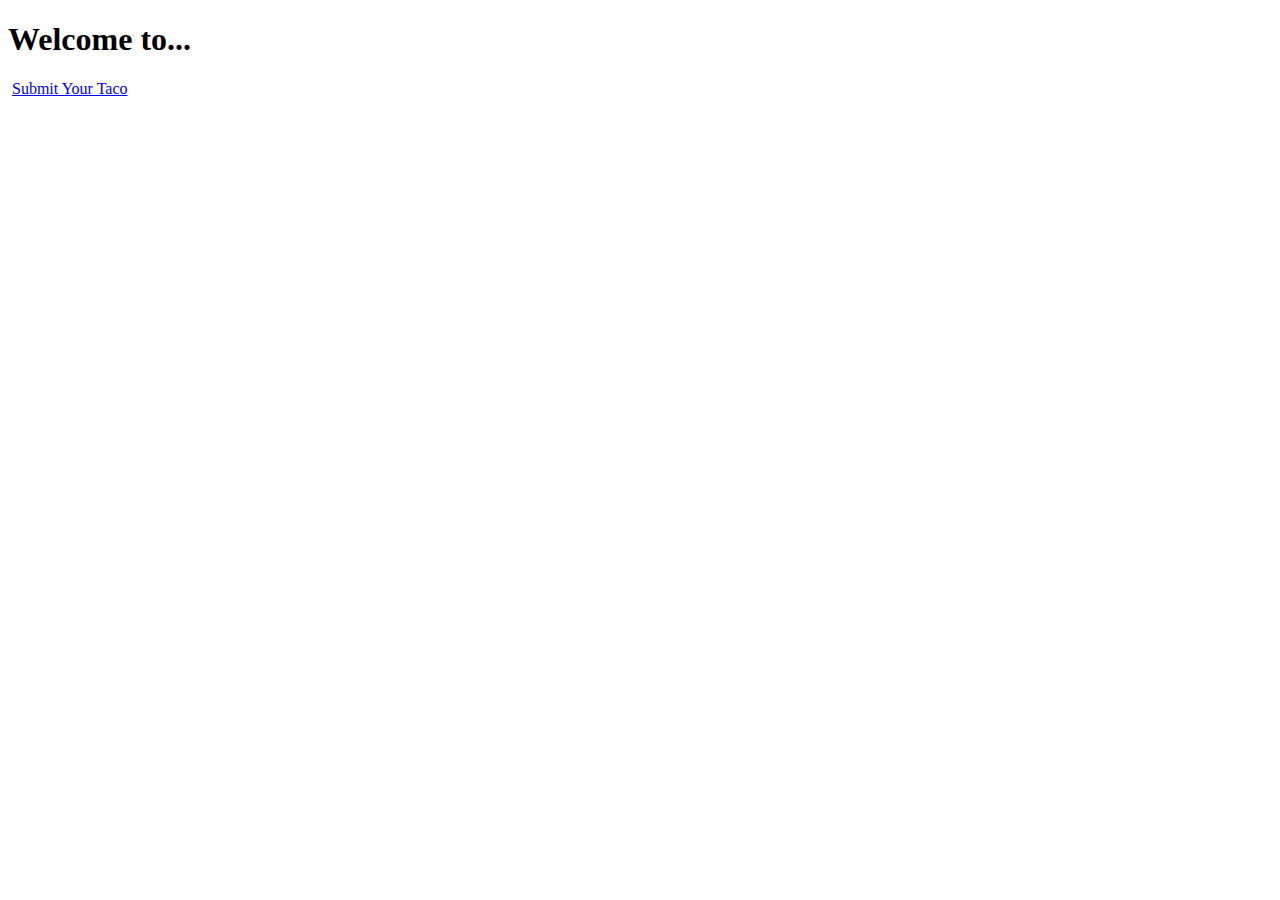
<file: src/main/resources/templates/index.html>
<!DOCTYPE html>
<html xmlns="http://www.w3.org/1999/xhtml" xmlns:th="http://www.thymeleaf.org">

<head>
    <title>Taco Cloud</title>
</head>

<body>
    <h1>Welcome to...</h1>
    <img th:src="@{/images/pngegg.png}" />
    <a href="\design">Submit Your Taco</a>
</body>

</html>
</file>
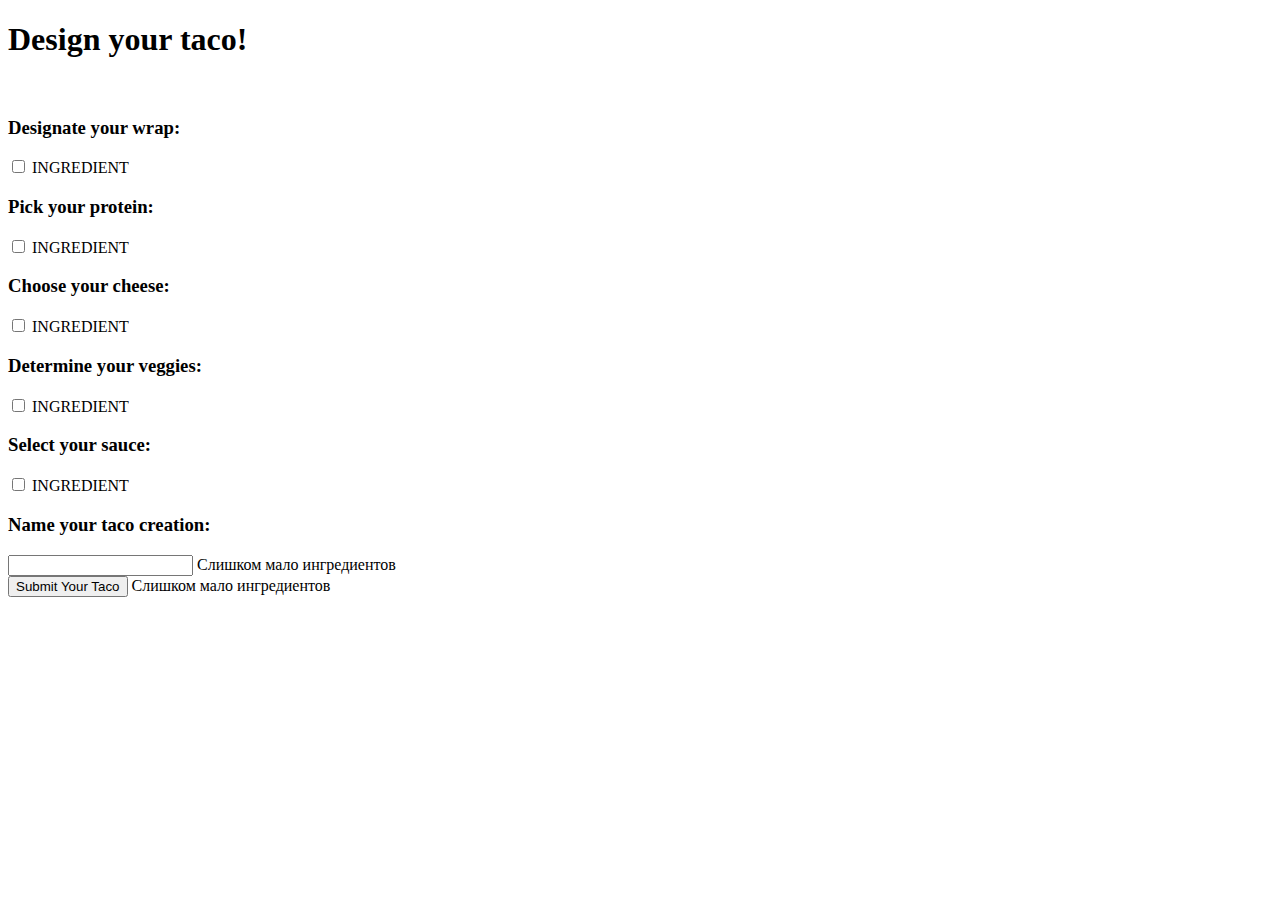
<file: src/main/resources/templates/design.html>
<!DOCTYPE html>
<html xmlns="http://www.w3.org/1999/xhtml" xmlns:th="http://www.thymeleaf.org">

<head>
    <title>Taco Cloud</title>
    <link rel="stylesheet" th:href="@{/css/styles.css}" />
</head>

<body>
    <h1>Design your taco!</h1>
    <img th:src="@{/images/pngegg.png}" />
    <form method="POST" th:object="${taco}">
        <div class="grid">
            <div class="ingredient-group" id="wraps">
                <h3>Designate your wrap:</h3>
                <div th:each="ingredient : ${wrap}">
                    <input th:field="*{ingredients}" type="checkbox" th:value="${ingredient.id}" />
                    <span th:text="${ingredient.name}">INGREDIENT</span><br />
                </div>
            </div>
            <div class="ingredient-group" id="proteins">
                <h3>Pick your protein:</h3>
                <div th:each="ingredient : ${protein}">
                    <input th:field="*{ingredients}" type="checkbox" th:value="${ingredient.id}" />
                    <span th:text="${ingredient.name}">INGREDIENT</span><br />
                </div>
            </div>
            <div class="ingredient-group" id="cheeses">
                <h3>Choose your cheese:</h3>
                <div th:each="ingredient : ${cheese}">
                    <input th:field="*{ingredients}" type="checkbox" th:value="${ingredient.id}" />
                    <span th:text="${ingredient.name}">INGREDIENT</span><br />
                </div>
            </div>
            <div class="ingredient-group" id="veggies">
                <h3>Determine your veggies:</h3>
                <div th:each="ingredient : ${veggies}">
                    <input th:field="*{ingredients}" type="checkbox" th:value="${ingredient.id}" />
                    <span th:text="${ingredient.name}">INGREDIENT</span><br />
                </div>
            </div>
            <div class="ingredient-group" id="sauces">
                <h3>Select your sauce:</h3>
                <div th:each="ingredient : ${sauce}">
                    <input th:field="*{ingredients}" type="checkbox" th:value="${ingredient.id}" />
                    <span th:text="${ingredient.name}">INGREDIENT</span><br />
                </div>
            </div>
        </div>
        
        <div>
            <h3>Name your taco creation:</h3>
            <input type="text" th:field="*{name}" />
            <span class="validationError" 
                th:if="${#fields.hasErrors('name')}"
                th:errors="*{name}">Слишком мало ингредиентов
            </span>
            <br />
            <button>Submit Your Taco</button>
            <span class="validationError" 
                th:if="${#fields.hasErrors('ingredients')}"
                th:errors="*{ingredients}">Слишком мало ингредиентов
            </span>
        </div>
    </form>

</body>

</html>
</file>
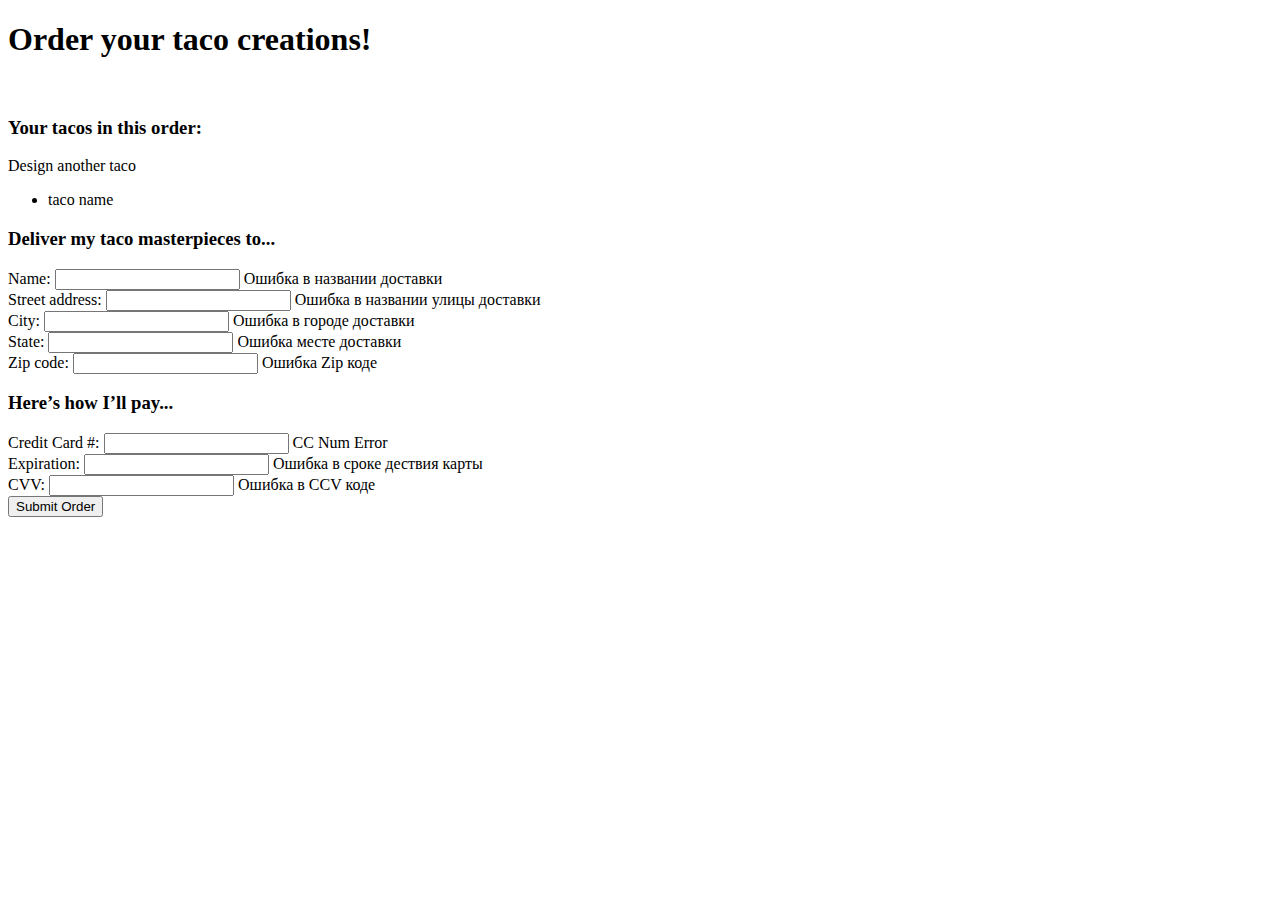
<file: src/main/resources/templates/orderForm.html>
<!DOCTYPE html>
<html xmlns="http://www.w3.org/1999/xhtml" xmlns:th="http://www.thymeleaf.org">

<head>
    <title>Taco Cloud</title>
    <link rel="stylesheet" th:href="@{/css/styles.css}" />
</head>

<body>
    <!--отправить HTTp запрос на /orders-->
    <form method="POST" th:action="@{/orders}" th:object="${tacoOrder}">
        <h1>Order your taco creations!</h1>
        <img th:src="@{/images/pngegg.png}" />
        <h3>Your tacos in this order:</h3>
        <a th:href="@{/design}" id="another">Design another taco</a><br />
        <ul>
            <li th:each="taco : ${tacoOrder.tacos}">
                <span th:text="${taco.name}">taco name</span></li>
        </ul>
        <h3>Deliver my taco masterpieces to...</h3>
        <label for="deliveryName">Name: </label>
        <input type="text" th:field="*{deliveryName}" />
        <span class="validationError" 
                    th:if="${#fields.hasErrors('deliveryName')}"
                    th:errors="*{deliveryName}">Ошибка в названии доставки
        </span>
        <br />
        <label for="deliveryStreet">Street address: </label>
        <input type="text" th:field="*{deliveryStreet}" />
        <span class="validationError" 
                    th:if="${#fields.hasErrors('deliveryStreet')}"
                    th:errors="*{deliveryStreet}">Ошибка в названии улицы доставки
        </span>
        <br />
        <label for="deliveryCity">City: </label>
        <input type="text" th:field="*{deliveryCity}" />
        <span class="validationError" 
                    th:if="${#fields.hasErrors('deliveryCity')}"
                    th:errors="*{deliveryCity}">Ошибка в городе доставки
        </span>
        <br />
        <label for="deliveryState">State: </label>
        <input type="text" th:field="*{deliveryState}" />
        <span class="validationError" 
                    th:if="${#fields.hasErrors('deliveryState')}"
                    th:errors="*{deliveryState}">Ошибка месте доставки
        </span>
        <br />
        <label for="deliveryZip">Zip code: </label>
        <input type="text" th:field="*{deliveryZip}" />
        <span class="validationError" 
                    th:if="${#fields.hasErrors('deliveryZip')}"
                    th:errors="*{deliveryZip}">Ошибка Zip коде
        </span>
        <br />
        <h3>Here’s how I’ll pay...</h3>
        <label for="ccNumber">Credit Card #: </label>
        <input type="text" th:field="*{ccNumber}" />
        <span class="validationError" 
                    th:if="${#fields.hasErrors('ccNumber')}"
                    th:errors="*{ccNumber}">CC Num Error
        </span>

        <br />
        <label for="ccExpiration">Expiration: </label>
        <input type="text" th:field="*{ccExpiration}" />
        <span class="validationError" 
                    th:if="${#fields.hasErrors('ccExpiration')}"
                    th:errors="*{ccExpiration}">Ошибка в сроке дествия карты
        </span>
        <br />
        <label for="ccCVV">CVV: </label>
        <input type="text" th:field="*{ccCVV}" />
        <span class="validationError" 
                    th:if="${#fields.hasErrors('ccExpiration')}"
                    th:errors="*{ccExpiration}">Ошибка в CCV коде
        </span>
        <br />
        <input type="submit" value="Submit Order" />
    </form>
</body>

</html>
</file>
